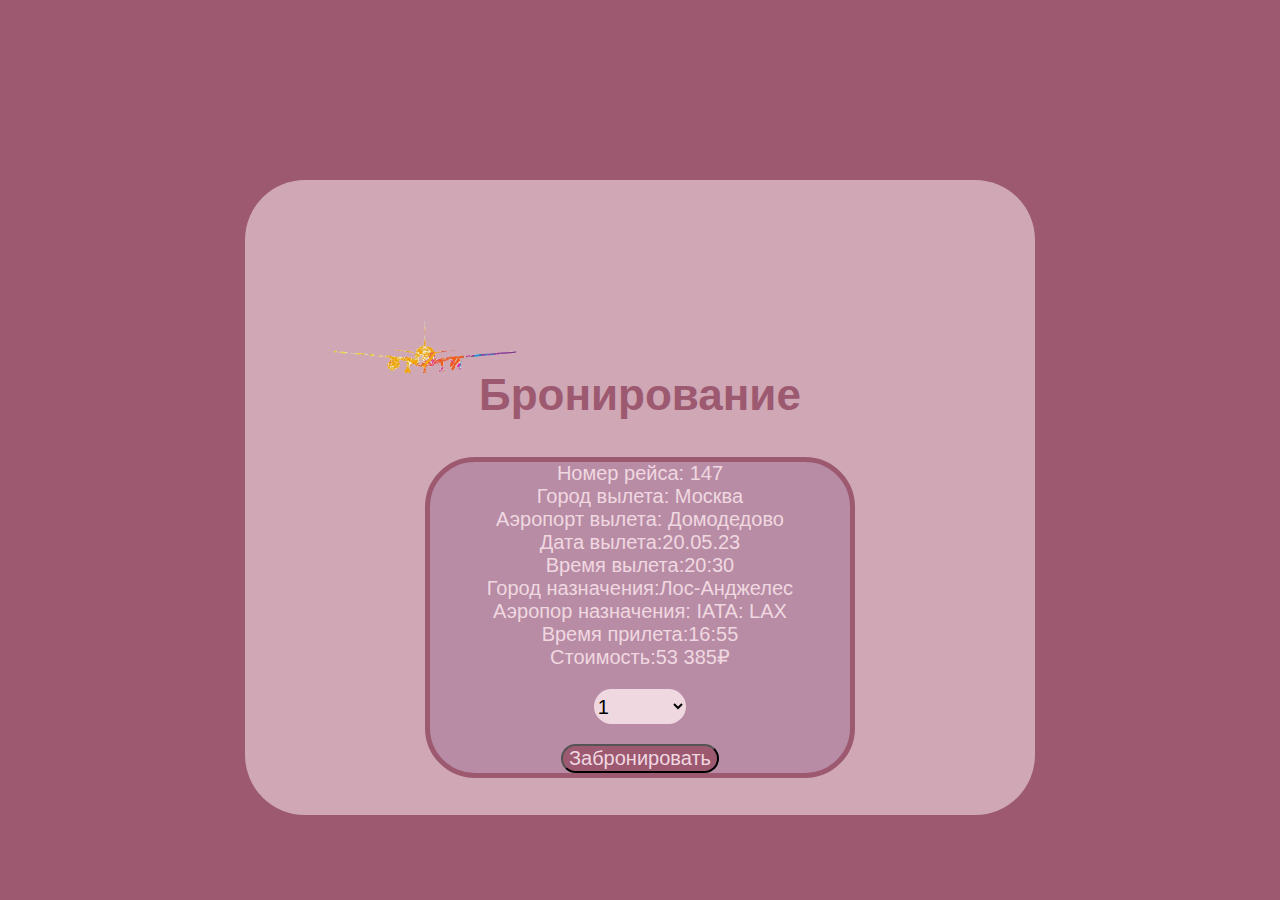
<file: booking.html>
<!DOCTYPE html>
<html lang="ru">
<head>
  <meta charset="UTF-8">
  <meta name="viewport" content="width=device-width, initial-scale=1">
  <title>booking</title>
  <link rel="stylesheet" href="css/animate.min.css">
  <link rel="stylesheet" href="css/normalize.css">
  <link rel="stylesheet" href="css/style.css">
  <link rel="stylesheet" href="css/booking.css">
</head>
<body>
  <div class="admin">
    <div class="admin-main">
      <div class="log-header">
      </div>
      <div class="log-body">
       <a href="index.html" class="logo-link "><img src="img/logo.png" class="logo-reg wow animate__animated animate__fadeIn"></a>
       <h2 class="log-title wow animate__animated animate__fadeIn">Бронирование</h2>
       <div align="center">
        <div class="booking">
          <div class="inbooking">
            <div class="test-5-fc ">
              Номер рейса: 147
            </div>
            <div class="test-5-fcity ">
              Город вылета: Москва
            </div>
            <div class="test-5-from ">
              Аэропорт вылета: Домодедово
            </div>
            <div class="test-5-dd">
              Дата вылета:20.05.23
            </div>
            <div class="test-5-dt ">
              Время вылета:20:30
            </div>
            <div class="test-5-tcity">
              Город назначения:Лос-Анджелес
            </div>
            <div class="test-5-to">
              Аэропор назначения: IATA: LAX
            </div>
            <div class="test-5-at ">
              Время прилета:16:55
            </div>
            <div Class="test-5-fp" >
              Стоимость:53 385₽
            </div>
          </div>
          <p><select name="select-pass" id="select" required="required">
            <option selected value="s1">1</option>
            <option value="s2">2</option>
            <option value="s3">3</option>
            <option value="s4">4</option>
            <option value="s5">5</option>
            <option value="s6">6</option>
            <option value="s7">7</option>
            <option value="s8">8</option>
          </select></p>
          <a href="login.html">
            <button class="test-5-book" onclick="bookReservation()">Забронировать</button>
          </div>
        </div>
      </div>
    </body>
    </html>
</file>
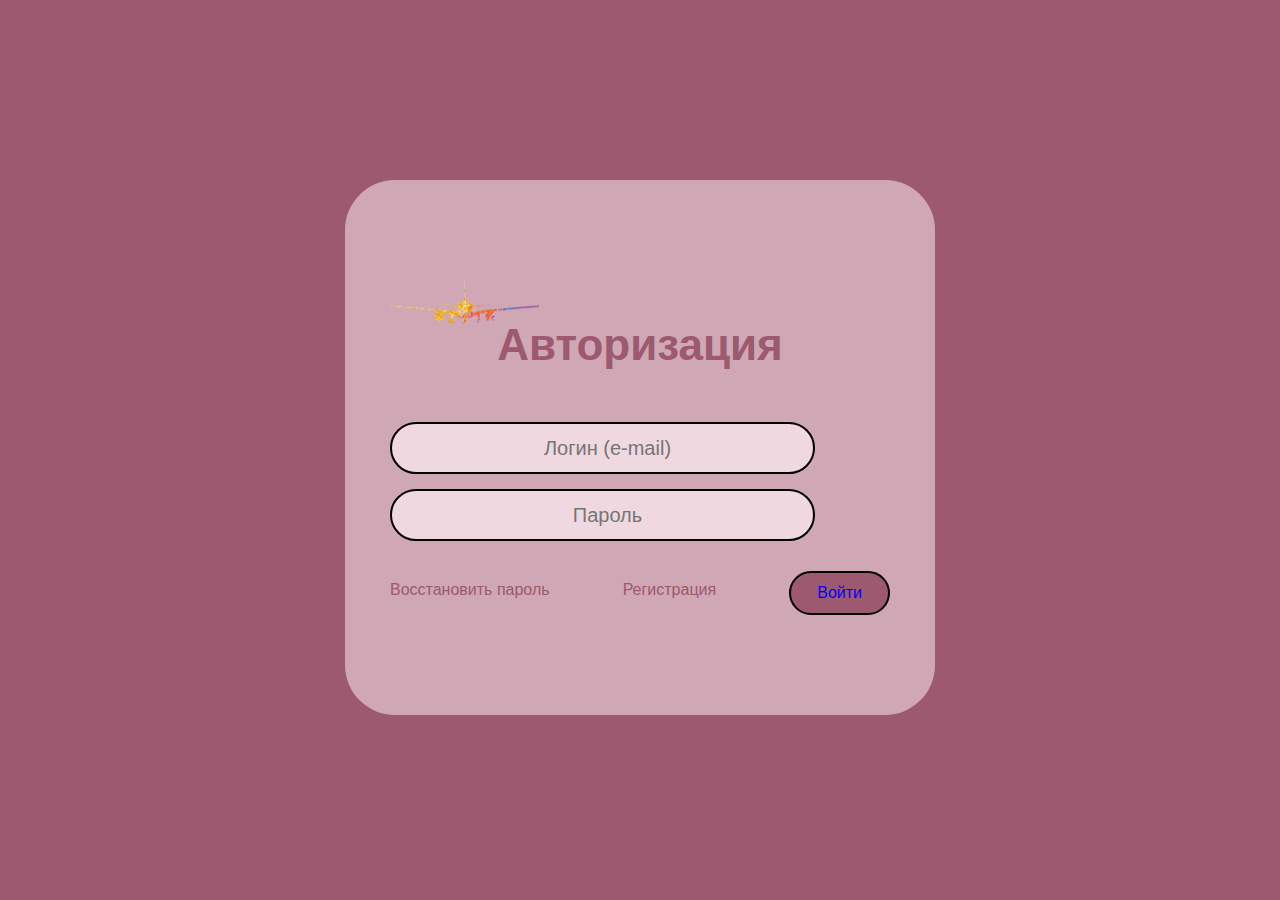
<file: login.html>
<!DOCTYPE html>
    <html lang="ru">
    <head>
        <meta charset="UTF-8">
        <meta name="viewport" content="width=device-width, initial-scale=1">
        <title>login</title>
        <link rel="stylesheet" href="css/animate.min.css">
        <link rel="stylesheet" href="css/normalize.css">
        <link rel="stylesheet" href="css/style.css">
    </head>
    <body>
        <div class="log">
          <div class="log-main">
            <div class="log-header">
            </div>
            <div class="log-body">
             <a href="index.html" class="logo-link"><img src="img/logo.png" class="logo-reg wow animate__animated animate__fadeIn"></a>
             <h2 class="log-title wow animate__animated animate__fadeIn">Авторизация</h2>
             <div class="log-list">
               <input type="email" class="input log-input wow animate__animated animate__fadeIn" placeholder="Логин (e-mail)">
               <input type="password" class="input log-input wow animate__animated animate__fadeIn" placeholder="Пароль">
           </div>
           <div class="footer-log">
               <a href="" class="link-password wow animate__animated animate__fadeIn">Восстановить пароль</a>
               <a href="register.html" class="link-reg wow animate__animated animate__fadeIn">Регистрация</a>
               <button class="come wow animate__animated animate__fadeIn"><a href="profile.html" class="login-link wow animate__animated animate__fadeIn">Войти</a></button>
           </div>
       </div>
   </div>
</div>
</body>
</html>
</file>
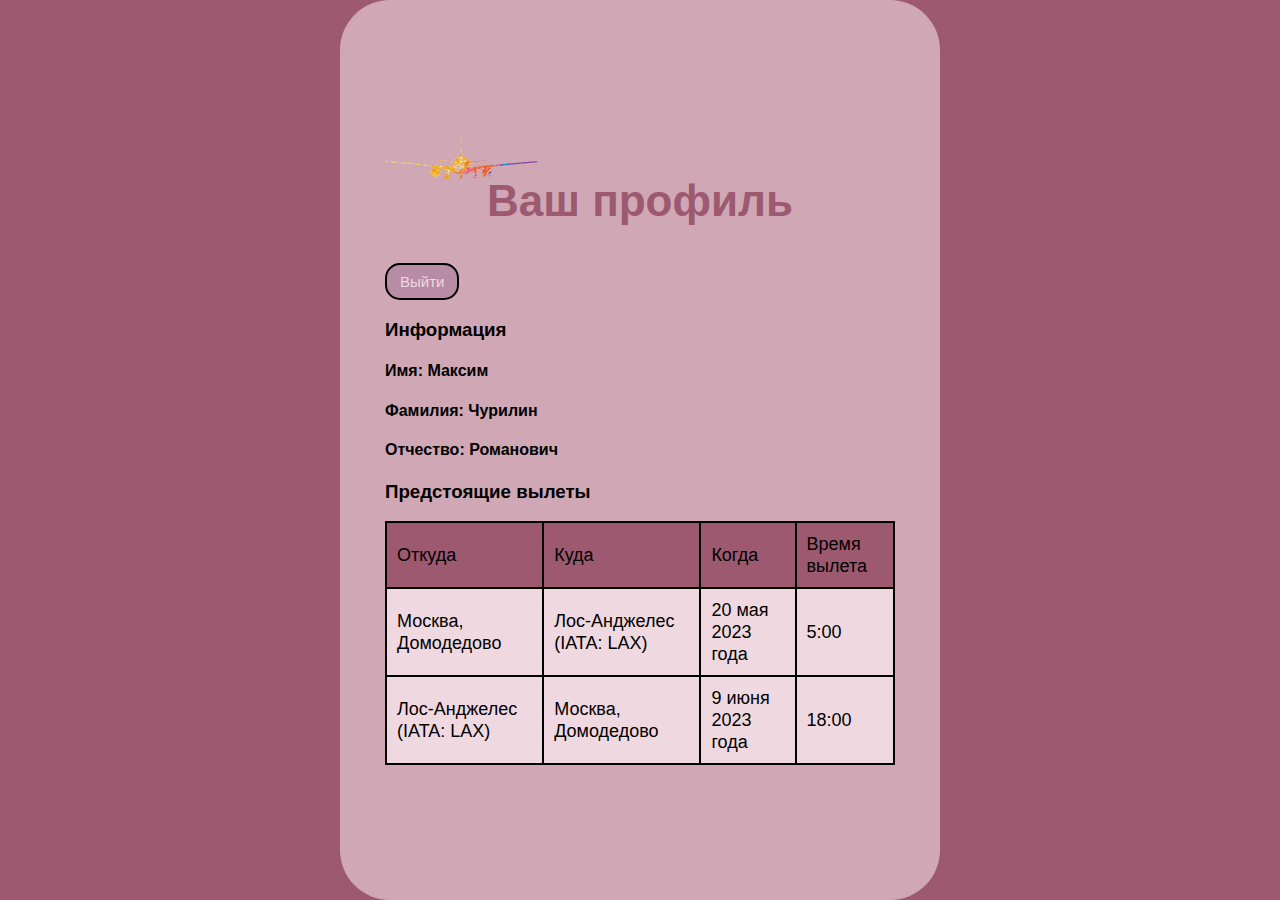
<file: profile.html>
<!DOCTYPE html>
<html lang="ru">
<head>
    <meta charset="UTF-8">
    <meta name="viewport" content="width=device-width, initial-scale=1">
    <title>profile</title>
    <link rel="stylesheet" href="css/animate.min.css">
    <link rel="stylesheet" href="css/normalize.css">
    <link rel="stylesheet" href="css/style.css">
</head>
<body>
    <div class="profile">
      <div class="profile-main">
        <div class="log-header">
        </div>
        <div class="profile-body">
         <a href="index.html" class="logo-link"><img src="img/logo.png" class="logo-reg wow animate__animated animate__fadeIn"></a>
         <h2 class="log-title wow animate__animated animate__fadeIn" >Ваш профиль</h2>
         <a href="index.html" class="logo-link"><button class="menu-button wow animate__animated animate__fadeIn">Выйти</button></a>
         <div class="profile-info">
             <h3 class="info-title wow animate__animated animate__fadeIn" >Информация</h3>
             <h4 class="info-title wow animate__animated animate__fadeIn" >Имя: Максим</h4>
             <h4 class="info-title wow animate__animated animate__fadeIn" >Фамилия: Чурилин</h4>
             <h4 class="info-title wow animate__animated animate__fadeIn" >Отчество: Романович</h4>
         </div>
         <div class="profile-book">
           <h3 class="book-title wow animate__animated animate__fadeIn">Предстоящие вылеты</h3>
           <table align="center" cellspacing="10" cellpadding="10" class="wow animate__animated animate__fadeIn" >
            <tr>
                <td class="profile-td wow animate__animated animate__fadeIn" >Откуда</td>
                <td class="profile-td wow animate__animated animate__fadeIn" >Куда</td>
                <td class="profile-td wow animate__animated animate__fadeIn" >Когда</td>
                <td class="profile-td wow animate__animated animate__fadeIn" >Время вылета</td>
            </tr>
            <tr>
                <td class="wow animate__animated animate__fadeIn" >Москва, Домодедово</td>
                <td class="wow animate__animated animate__fadeIn" >Лос-Анджелес (IATA: LAX)</td>
                <td class="wow animate__animated animate__fadeIn" >20 мая 2023 года</td>
                <td class="wow animate__animated animate__fadeIn" >5:00</td>
            </tr>
            <tr>
                <td class="wow animate__animated animate__fadeIn" >Лос-Анджелес (IATA: LAX)</td>
                <td class="wow animate__animated animate__fadeIn" >Москва, Домодедово</td>
                <td class="wow animate__animated animate__fadeIn" >9 июня 2023 года</td>
                <td class="wow animate__animated animate__fadeIn" >18:00</td>
            </tr>
        </table>
    </div>
</div>
</div>
</div>
</body>
</html>
</file>
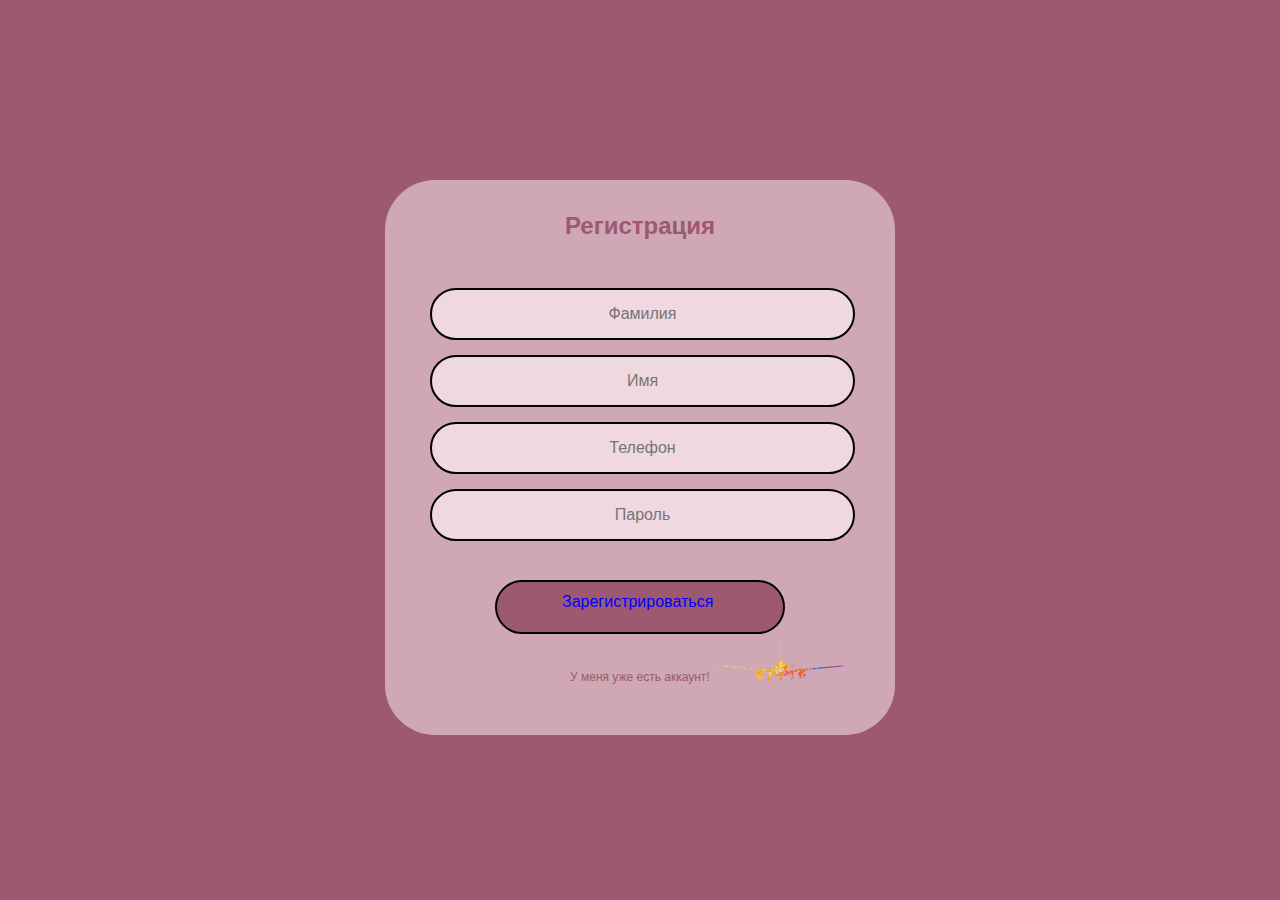
<file: register.html>
<!DOCTYPE html>
<html lang="ru">
<head>
    <meta charset="UTF-8">
    <meta name="viewport" content="width=device-width, initial-scale=1">
    <title>reg</title>
    <link rel="stylesheet" href="css/animate.min.css">
    <link rel="stylesheet" href="css/normalize.css">
    <link rel="stylesheet" href="css/style.css">
</head>
<body>
    <div class="reg-body">
     <div class="reg">
       <div class="reg-main">
           <h3 class="reg-title wow animate__animated animate__fadeIn">Регистрация</h3>
           <div class="reg-list">
               <input type="text" class="input reg-input wow animate__animated animate__fadeIn" placeholder="Фамилия">
               <input type="text" class="input reg-input wow animate__animated animate__fadeIn" placeholder="Имя">
               <input type="tel" class="input reg-input wow animate__animated animate__fadeIn" placeholder="Телефон">
               <input type="password" class="input reg-input wow animate__animated animate__fadeIn" placeholder="Пароль">
           </div>
           <div class="footer-reg">
               <button class="reg-button wow animate__animated animate__fadeIn"><a href="profile.html" class="reg-link wow animate__animated animate__fadeIn">Зарегистрироваться</a></button>
           </div>
           <div class="footer-acc">
               <a href="login.html" class="acc-link wow animate__animated animate__fadeIn">У меня уже есть аккаунт! </a>
               <a href="index.html" class="logo-link wow animate__animated animate__fadeIn"><img src="img/logo.png" class="logo-reg wow animate__animated animate__fadeIn"></a>
           </div>
       </div>
   </div>
</div>
</body>
</html>
</file>
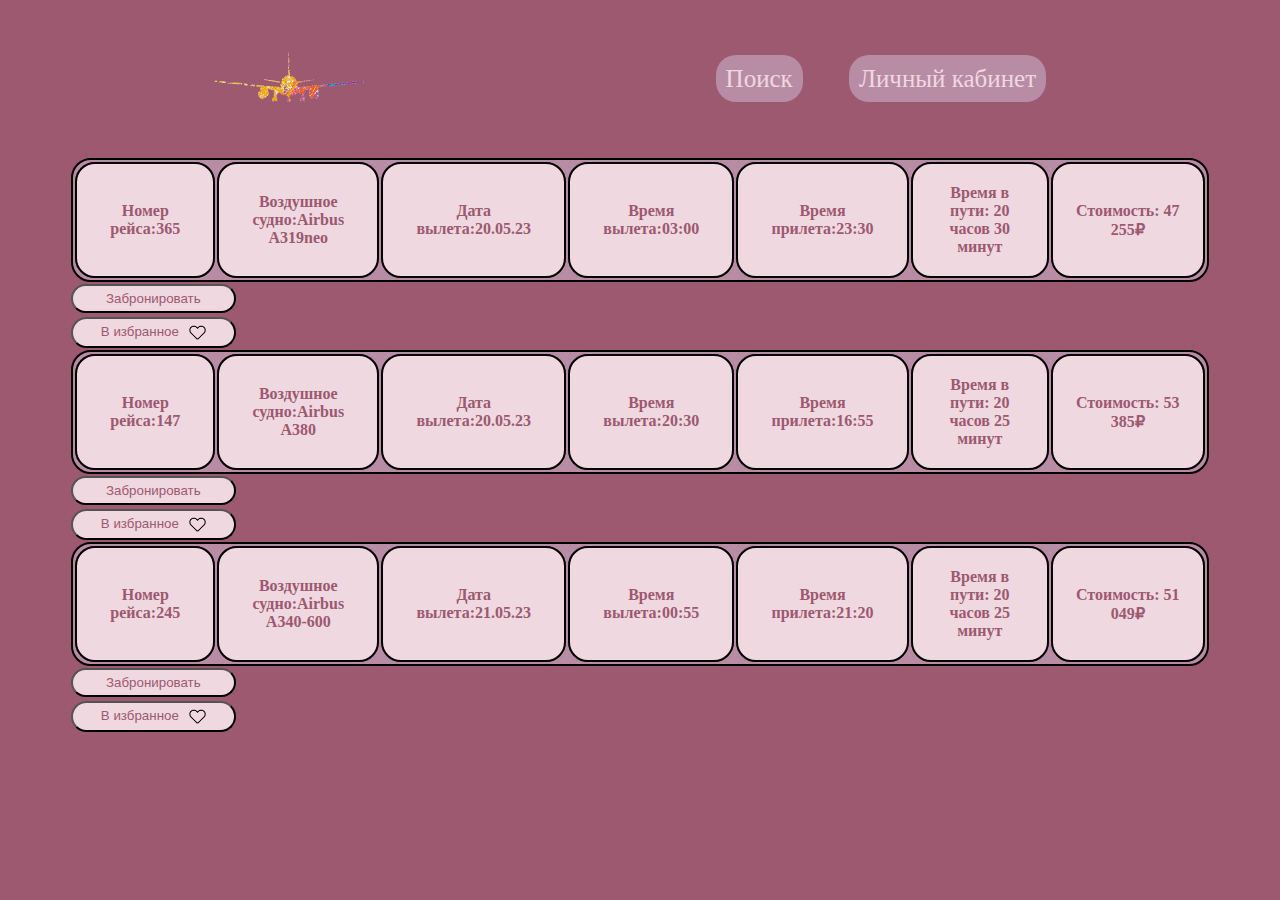
<file: search.html>
<!DOCTYPE html>
<html>
<head>
	<meta charset="utf-8">
	<meta name="viewport" content="width=device-width, initial-scale=1">
	<link rel="stylesheet" type="text/css" href="css/search.css">
	<title>Serch</title>
</head>
<body>
	<header>
		<a href="index.html"><img src="img/logo.png" class="test-0-logo" ></a>
		<ul class="test-0-nav">
			<li><a href="index.html" class="test-0-nav-2 ">Поиск</a></li>
			<li><a href="login.html" class="test-0-nav-4 ">Личный кабинет</a></li>
		</ul>
	</header>
	<table align="center">
		<tr class="flight">
			<th calss="test-4-fn tr1">
				Номер рейса:365
			</th>
			<th class="test-4-at ">
				Воздушное судно:Airbus A319neo
			</th>
			<th class="test-4-dd ">
				Дата вылета:20.05.23
			</th>
			<th class="test-4-dt">
				Время вылета:03:00
			</th>
			<th class="test-4-at ">
				Время прилета:23:30
			</th>
			<th class="test-4-ft ">
				Время в пути: 20 часов 30 минут
			</th>
			<th class="test-4-fp ">
				Стоимость: 47 255₽
			</th>
		</tr>
	</table>
	<form action="booking.html">
		<button class="test-4-bsb">Забронировать</button>
	</form>
	<button class="test-4-bsb" onClick="imgsrc();">В избранное<img id="image" src="img/heart.png" class="favourites" align="center" ></button>
	<table align="center">
		<tr class="flight" >
			<th calss="test-4-fn">
				Номер рейса:147
			</th>
			<th class="test-4-at ">
				Воздушное судно:Airbus A380
			</th>
			<th class="test-4-dd ">
				Дата вылета:20.05.23
			</th>
			<th class="test-4-dt">
				Время вылета:20:30
			</th>
			<th class="test-4-at ">
				Время прилета:16:55
			</th>
			<th class="test-4-ft ">
				Время в пути: 20 часов 25 минут
			</th>
			<th class="test-4-fp ">
				Стоимость: 53 385₽
			</th>
		</tr>
	</table>
	<form action="booking.html">
		<button class="test-4-bsb">Забронировать</button>
	</form>
	<button class="test-4-bsb" onClick="imgsrc1();">В избранное<img id="image1" src="img/heart.png" class="favourites" align="center" ></button>
	<table align="center">
		<tr class="flight">
			<th calss="test-4-fn">
				Номер рейса:245
			</th>
			<th class="test-4-at ">
				Воздушное судно:Airbus A340-600
			</th>
			<th class="test-4-dd ">
				Дата вылета:21.05.23
			</th>
			<th class="test-4-dt">
				Время вылета:00:55
			</th>
			<th class="test-4-at ">
				Время прилета:21:20
			</th>
			<th class="test-4-ft ">
				Время в пути: 20 часов 25 минут
			</th>
			<th class="test-4-fp ">
				Стоимость: 51 049₽
			</th>
		</tr>
	</table>
	<form action="booking.html">
		<button class="test-4-bsb">Забронировать</button>
	</form>
	<button class="test-4-bsb" onClick="imgsrc2();">В избранное<img id="image2" src="img/heart.png" class="favourites" align="center" ></button>
	<script src="..\js\js.js"></script>
</body>
</html>
</file>
<file: css/style.css>
*{
    box-sizing: border-box;
}
img{
    max-width: 100%;
}
body{
    font-family: 'Roboto', sans-serif;
    margin: 0;
}
main{
    background-color: #f0d8e0;
}
.container{
    max-width: 945px;
    margin: auto;
}
.logo{
    max-width: 25%;
}
.wrap{
    padding-top: 50px;
    padding-bottom: 50px;
    background-color: #9c5970;
    margin: 0;
}
.wrap-header{
    display: flex;
    justify-content: space-between;
    align-items: center;
    margin-bottom: 105px;
    margin-left: -100px;
    flex-wrap: wrap;
    align-items: flex-end;
}
.menu-link{
    margin-left: 40px;
    font-size: 20px;
    line-height: 28px;
    text-decoration: none;
    color: #f0d8e0;
}
.menu-link:hover{
    text-decoration: underline;
    color: #cfa7b5;
}
.menu-link:first-child{
    margin-left:  0;
}
.menu-button{
    padding: 8px 13px;
    background-color: #b88ca5;
    color: #f0d8e0;
    font-size: 15px;
    outline: none;
    cursor: pointer;
    border-radius: 15px;
    border: 2px solid black;
}
.menu-button:hover{
    background-color: #f0d8e0;
    color: #9c5970;
}
#select{
    height: 35px;
    border-radius: 50px;
    border: 0px solid black;
    background-color: #f0d8e0;
}
.button-book:hover{
    font-weight: bold;
    color: black;
    background-color: white;
    box-shadow: 0px 0px 2px rgba(0, 0, 0, 0.0015);
}
.book-main{
    border: 2px solid black;
    background: #cfa7b5;
    border-radius: 50px;
    padding: 16px;
    box-shadow: 0px 20px 64px -8px #f0d8e0;
    margin-left: -16px;
    margin-right: -16px;
    align-items: center;
    text-align: center;
    flex-basis: 100%;
    max-width: 110%;
}
.buy-title{
    color: #9c5970;
}
.input, .button-passenger{
    border: 2px solid #cfa7b5;
    margin-top: 15px;
    text-align: center;
    border-radius: 50px;
    background-color: #f0d8e0;
    color: #80A4C0;
    padding: 5px 0;
    font-size: 14px;
    line-height: 28px;
    margin-right: 14px;
}
.button-passenger{
    padding:6px 35px 5px 0px;
    cursor: pointer;
}
.button-text{
    margin-left: 30px;
}
.button-ticket{
    padding:15px 45px 15px 15px;
    cursor: pointer;
    margin-left: 15px;
    border-radius: 50px;
    color: #f0d8e0;
    background-color: #9c5970;
    border: none;
    margin-top: 15px;
    font-size: 20px;
    margin: auto;
}
.button-ticket:hover{
 background: #0092dd;
 color: white;
}
.modal {
  position: fixed;
  left: 0;
  top: 0;
  width: 100%;
  height: 100%;
  background: rgba(0, 0, 0, 0.4);
  display: none;
}
.is-open {
  display: flex;
}
.modal-dialog {
  max-width: 780px;
  width: 95%;
  background: #ffffff;
  border-radius: 5px;
  margin: auto;
  padding: 40px 45px;
}
.modal-header {
  display: flex;
  justify-content: space-between;
  align-items: center;
  margin-bottom: 45px;
}
.modal-title {
  margin: 0;
  font-weight: bold;
  font-size: 36px;
  line-height: 42px;
}
.close {
  font-size: 36px;
  border: none;
  background-color: transparent;
}
.food-row {
  display: flex;
  align-items: flex-start;
  justify-content: space-between;
  padding-bottom: 8px;
  border-bottom: 1px solid #d9d9d9;
  margin-bottom: 15px;
}
.food-name {
  font-size: 18px;
  line-height: 32px;
}
.food-price {
  margin-left: auto;
  margin-right: 47px;
  font-weight: bold;
  font-size: 20px;
  line-height: 32px;
}
.food-counter {
  display: flex;
  align-items: center;
}
.counter-button {
  display: flex;
  align-items: center;
  justify-content: center;
  width: 39px;
  height: 32px;
  background: #ffffff;
  border: 1px solid #40a9ff;
  box-sizing: border-box;
  border-radius: 20px;
  font-size: 16px;
  line-height: 24px;
  color: #40a9ff;
}
.counter {
  font-size: 16px;
  line-height: 24px;
  margin-left: 10px;
  margin-right: 10px;
}
.modal-footer {
  display: flex;
  align-items: center;
  justify-content: space-between;
}
.footer-buttons {
  display: flex;
  align-items: center;
}
.modal-pricetag {
  background: #262626;
  border-radius: 5px;
  font-size: 20px;
  line-height: 23px;
  color: #fafafa;
  padding: 15px 20px;
}
.section-title{
    color: #9c5970;
    font-size: 35px;
    background-color: #f0d8e0;
}
.projects{
    padding-top: 25px;
    background-color: #f0d8e0;
}
.project-title{
    font-size: 40px;
    font-weight: 600;
    line-height: 48px;
    text-align: center;
    color: #9c5970;
}
.projects-slide{
    display: flex;
    align-items: cente;
    justify-content: space-between;
    background-color: #f0d8e0;
}
.project-image{
    max-width: 55%;
    margin-right: 20px;
    padding-left: 1px;
}
.project-text{
    flex-basis: 60%;
    display: flex;
    flex-wrap: wrap;
    color: #9c5970;
}
.project-title{
    flex-basis: 100%;
    font-weight: bold;
    font-size: 24px;
    line-height: 28px;
    margin: 0;
    margin-bottom: 41px;
}
.project-time,.project-cost{
    flex-basis: 50%;
    margin-bottom: 44px;
}
.project-time,.project-cost,.project-feetback{
    display: flex;
    align-items: flex-start;
}
.project-subtitle{
    margin: 0;
    font-size: 18px;
    line-height: 21px;
    margin-bottom: 7px;
}
.project-paragraph{
    margin: 0;
    font-weight: normal;
    font-size: 16px;
    line-height: 150%;
}
.projects-pagination{
    display: flex;
    align-items: center;
    justify-content: center;
    margin-top: 44px;
}
.project-icon{
    margin-right: 16px;
}
.projects-bullet{
    width: 10px;
    height: 10px;
    border:2px solid #b88ca5;
    border-radius: 50%;
    margin-left: 5px;
    margin-right: 5px;
}
.projects-bullet-active{
    background-color: #cfa7b5;
}
.features{
    margin-top: 100px;
    background-color: #f0d8e0;
}
.features-block{
    display: flex;
    flex-wrap: wrap;
    justify-content: space-between;
}
.features-item{
    flex-basis: 46%;
    margin-bottom: 63px;
    padding-right: 14px;
}
.features-image{
    display: block;
    max-width: 10%;
    margin-bottom: 22px;
    max-width: 100%;
    border-radius: 12px;
}
.features-title{
    font-weight: bold;
    font-size: 24px;
    line-height: 28px;
    margin: 0;
    margin-bottom: 16px;
    color: #9c5970;
}
.features-text{
    font-weight: normal;
    font-size: 15px;
    line-height: 28px;
    margin: 0;
    color: #9c5970;
}
.footer{
    margin-top: 0;
    margin-bottom: 100px;
    margin-bottom: 5px;
    background-color: #9c5970;
}
.footer-logo{
    margin: auto;
    max-width: 30%;
    margin-left: -70px;
}
.footer-block{
    display: flex;
    justify-content: space-between;
    align-items: flex-start;
    flex-wrap: wrap;
    max-width: 100%;
}
.footer-links{
    display: flex;
    padding-top: 5px;
    margin-bottom: 20px;
    margin-right: 100px;
}
.contacts-title,.contacts-link{
    margin-bottom: 10px;
}
.social-link{
    margin-right: 25px;
}
.icons-title{
    margin-bottom: 10px;
}
.privacy-title,.contacts-title,.icons-title{
    color: #f0d8e0;
}
.contacts-link,.footer-links{
    text-decoration: none;
    color: #f0d8e0;
}
.contacts-link:hover{
    color:#28A8E7;
}
.footer-links:hover{
    color:#28A8E7;
}
.mailing-image{
    max-width: 40%;
    position: relative;
    bottom: 210px;
    margin-left: 600px;
    margin-bottom: -198px;
}
.mailing-block{
    display: flex;
    justify-content: space-between;
    flex-wrap: wrap;
}
.mailing-list{
    background-color: #f0d8e0;
}
.mailing-title{
    font-size: 24px;
    color: #9c5970;
}
.mailing-text,.text-policy{
    color: #9c5970;
    font-size: 17px;
    line-height: 20px;
}
.input-mailing{
    padding: 10px 20px 10px 20px;
    border: 2px solid black;
    border-radius: 50px;
    background-color: #9c5970;
    width: 425px;
    background: #cfa7b5;
    font-size: 16px;
}
.subcribe{
    background-color: #f0d8e0;
    max-width: 930px;
}
.mailing-button{
    border: 2px solid #f0d8e0;
    border-radius: 20px;
    background-color: #9c5970;
    color: #f0d8e0;
    padding: 15px 10px 15px 10px;
    position: relative;
    right: 70px;
    font-size: 16px;
    font-weight: 700;
}
.mailing-button:hover{
 background-color: #b88ca5;
 cursor: pointer;
}
.text-policy{
    margin-top: 45px;
    font-size: 12px;
    font-weight: 300;
}
.policy-link{
    color: #b88ca5;
}
.principe{
  position: fixed;
  left: 0;
  top: 0;
  width: 100%;
  height: 100%;
  background: rgba(0, 0, 0, 0.4);
  order: 1;
  display: none;
}

.principe-main {
    max-width: 495px;
    max-height: 290px;
    width: 95%;
    height: 90%;
    background: #ffffff;
    border-radius: 5px;
    margin: auto;
    padding: 40px 45px;
    margin-right: auto;
    margin-left: auto;
    margin-bottom: 161px;
    margin-top: 180px;
    display: flex;
    justify-content: space-around;
    flex-wrap: wrap;
}
.call-title,.call-text{
    margin-left: 25px;
    display: flex;
    flex-wrap: wrap;
}
.close {
  font-size: 36px;
  border: none;
  background-color: transparent;
}
.modal-text{
    font-size: 20px;
    line-height: 22px;
}
.log{
  position: fixed;
  left: 0;
  top: 0;
  width: 100%;
  height: 100%;
  background: #9c5970;
}
.log-main {
  max-width: 590px;
  max-height: 535px;
  width: 95%;
  height: 90%;
  background: #ffffff;
  border-radius: 50px;
  margin: auto;
  padding: 40px 45px;
  margin-right: auto;
  margin-left: auto;
  margin-bottom: 161px;
  margin-top: 180px;
  display: flex;
  justify-content: space-around;
  flex-wrap: wrap;
  background-color: #cfa7b5;
}
.modal-header {
  display: flex;
  justify-content: space-between;
  align-items: center;
  margin-bottom: 45px;
}
.log-title{
    color:#9c5970;
    font-size: 44px;
    margin-top: -8px;
    text-align: center;
}
.log-input{
    padding: 10px 10px 10px 20px;
    border: 2px solid black;
    border-radius: 50px;
    background-color: #F4F6F9;
    width: 425px;
    background: #f0d8e0;
    font-size: 20px;
}
.link-password,.link-reg{
    text-decoration: none;
    color:#9c5970;
    margin-right: 20px;
    margin-top: 25px;
}
.come{
    border: 2px solid black;
    background-color: #9c5970;
    color: #fff;
    padding: 11px 26px;
    border-radius: 50px;
    font-size: 16px;
}
.footer-log,.come{
    display: flex;
    justify-content: space-between;
    flex-wrap: wrap;
    margin-top: 15px;
}
.link-password:hover,.link-reg:hover{
    text-decoration: underline;
}
.come:hover{
    cursor:pointer;
    background-color: #f0d8e0;
    color:#0092dd;
}
.reg{
  position: fixed;
  left: 0;
  top: 0;
  width: 100%;
  height: 100%;
  background: #9c5970;
}
.reg-main {
    max-width: 510px;
    max-height: 555px;
    width: 95%;
    height: 90%;
    background: #ffffff;
    border-radius: 50px;
    margin: auto;
    padding: 40px 45px;
    margin-right: auto;
    margin-left: auto;
    margin-bottom: 161px;
    margin-top: 180px;
    display: flex;
    justify-content: space-around;
    flex-wrap: wrap;
    background-color: #cfa7b5;
}
.reg-title{
    color:#9c5970;
    font-size: 24px;
    margin-top: -8px;
}
.reg-input{
    padding: 10px 20px 10px 20px;
    border: 2px solid black;
    border-radius: 50px;
    background-color: #F4F6F9;
    width: 425px;
    background: #f0d8e0;
    font-size: 16px;
}
.reg-button{
    border: 2px solid black;
    background-color: #9c5970;
    color: #fff;
    padding: 11px 26px;
    border-radius: 50px;
    font-size: 16px;
}
.footer-reg,.reg-button{
    display: flex;
    justify-content: space-between;
    flex-wrap: wrap;
    margin-top: 15px;
    flex-basis: 100%;
    text-align: center;
    padding-left: 65px;
    padding-right: 65px;
}
.reg-button:hover{
    cursor:pointer;
    background-color: white;
    color:#f0d8e0;
}
.acc-link {
    text-decoration: none;
    font-size: 12px;
    color: #9c5970;
    margin-right: 5px;
    margin-left: 140px;
}
.footer-acc{
    margin-top: 10px;
}
.acc-link:hover{
    text-decoration: underline;
    color: #f0d8e0;
}
.logo-reg{
    max-width: 30%;
}
.logo-log {
    max-width: 20%;
    position: relative;
    top: 17px;
    left: 25px;
}
.profile-main{
    max-width: 600px;
    height: 100%;
    background: #ffffff;
    border-radius: 50px;
    margin: auto;
    padding: 40px 45px;
    margin-right: auto;
    margin-left: auto;
    margin-bottom: 161px;
    display: flex;
    justify-content: space-around;
    flex-wrap: wrap;
    background-color: #cfa7b5;
}
.profile{
  position: fixed;
  left: 0;
  top: 0;
  width: 100%;
  height: 100%;
  background: #9c5970;
}
table{
    border: 2px solid black;
    border-collapse: collapse;
    align-items: center;
    justify-content: center;
    background-color: #f0d8e0;
}
td{
    font-size: 18px;
    line-height: 22px;
    border: 2px solid black;
}
tr{
    border: 2px solid black;
}
.profile-td{
    background-color:#9c5970;
}
.admin-button {
    border: 2px solid black;
    background-color: #9c5970;
    color: #0092dd;
    padding: 8px 12px;
    border-radius: 50px;
    font-size: 20px;
}
.admin-button:hover{
    cursor:pointer;
    background-color: #f0d8e0;
    color:#fff;
}
.admin-link{
    text-decoration: none;
}
.admin-link:hover{
    color:#0092dd;
}
.login-link{
    text-decoration: none;
    color: blue;
}
.reg-link{
 text-decoration: none;
 color: blue;
}
.reg-button:hover{
    background-color: white;
}
.admin{
  position: fixed;
  left: 0;
  top: 0;
  width: 100%;
  height: 100%;
  background: #9c5970;
}
.admin-main {
  max-width: 790px;
  max-height: 635px;
  width: 95%;
  height: 90%;
  background: #ffffff;
  border-radius: 60px;
  margin: auto;
  padding: 140px 45px;
  margin-right: auto;
  margin-left: auto;
  margin-bottom: 161px;
  margin-top: 180px;
  display: flex;
  justify-content: space-around;
  flex-wrap: wrap;
  background-color: #cfa7b5;
}
.admins-button{
    display: flex;
    margin: auto;
    margin-top: 20px;
    background-color: #9c5970;
    color: #f0d8e0;
    width: 140px;
    border-radius: 50px;
    cursor: pointer;
}
.admins-button:hover{
    color: #9c5970;
    background-color: #f0d8e0;
}
@media (max-width:1033px){
    .features-text{
        font-size: 15px;
    }
    .logo{
        max-width: 20%;
        margin-left: auto;
        margin-right: 25px;
    }
    .footer-logo{
        margin: auto;
        max-width: 30%;
    }
    .contacts-social{
        margin-right: auto;
    }
    .features-title{
        font-size: 20px;
    }
    .project-title{
        font-size: 20px;
    }
    .button-ticket{
        font-size: 15px;
    }
}
@media (max-width:960px){
    .features-text{
        font-size: 16px;
    }
    .section-title {
        font-size: 26px;
    }
    .features-image {
        max-width: 70%;
    }
    .footer-links{
        font-size: 50px;
    }
    .features-block{
        margin: auto;
        max-width: 100%;
    }
    .book-main {
        margin-left: 30px;
        margin-right: 30px;
    }
    .wrap-header{
        margin-left: 30px;
    }
    .mailing-image{
        margin-left: 20px;
    }
    .footer-links{
        font-size: 16px;
    }
}
@media (max-width:933px){
    .logo{
        max-width: 16%;
        margin-right: 44px;
    }
    .wrap{
        font-size: 14px;
    }
    .input, .button-passenger{
        font-size: 10px;
        flex-basis: 20%;
    }
    .menu-link{
        font-size: 15px;
    }
    .menu-button{
        padding: 7px 5px;
        margin-right: 16px;
    }
    .project-image{
        margin-left: 10px;
    }
    .features-item{
        margin-left: 10px;
    }
    .section-title{
        margin-left: 10px;
    }
    .mailing-block{
        margin-left: 10px;
    }
    .mailing-image{
        margin-left: 520px;
        max-width: 35%;
        margin-bottom: -149px;
    }
}
@media (max-width:800px){
    .menu-button{
        font-size: 10px;
    }
    .menu-link{
        font-size: 12px;
    }
    .input, .button-passenger{
        line-height: 12px;
    }
    .button-passenger {
        padding: 6px 20px 5px 0px;
        line-height: 12px;
    }
    .button-text {
        margin-left: 19px;
    }
    .button-ticket{
        font-size: 12px;
        padding: 5px 13px 9px 5px;
    }
    .button-text {
        margin-left: 10px;
        margin-top: 1px;
        text-align: center;
    }
}
@media (max-width:675px){
    .mailing-image{
        display: none;
    }
    .footer-privacy{
        font-size: 10px;
    }
    .footer-links {
        font-size: 12px;
    }
    .contacts-social {
        font-size: 12px;
    }
    .mailing-block{
        font-size: 10px;
    }
    .mailing-title {
        font-size: 16px;
        color: #002D73;
    }
    .mailing-text{
        font-size: 12px;
    }
    .mailing-button {
        border: 2px solid #1185C0;
        border-radius: 20px;
        background-color: #1185C0;
        color: #fff;
        width: 130px;
        padding: 10px 10px 11px 10px;
        position: relative;
        right: 135px;
        font-size: 12px;
        margin-left: 280px;
        font-weight: 300;
        margin-top: 25px;
    }
    .input, .button-passenger {
        max-width: 100%;
        flex-basis: 100%;
    }
    .project-subtitle {
        margin: 0;
        font-size: 12px;
        line-height: 15px;
        margin-bottom: 7px;
    }
    .project-icon {
        font-size: 25px;
        max-width: 15%;
    }
    .project-paragraph {
        margin: 0;
        font-weight: normal;
        font-size: 12px;
        line-height: 130%;
    }
    .section-title {
        font-size: 25px;
    }
    .project-image {
        max-width: 45%;
        margin-right: 20px;
        padding-left: 1px;
        max-height: 42%;
    }
    .project-subtitle{
        margin-top: -12px;
    }
    .features-text {
        font-size: 15px;
    }
    .logo {
        max-width: 25%;
        margin: auto;
        position: relative;
        top: 95px;
        left: -20px;
    }
}
.menu-link:first-child {
    margin-left: 35px;
}
.footer-logo {
    font-size: 10px;
    margin-bottom: 165px;
}
#select{
    width: 22%;
}
@media(max-width:600px){
    .footer-logo {
        max-width: 20%;
        margin-bottom: 165px;
    }
    .footer-privacy {
        font-size: 10px;
        margin-right: -75px;
    }
    .menu-link {
        margin-left: 15px;
    }
    .mailing-button{
        right: 105px;
        font-size: 11px;
    }
    .input-mailing{
        width: 350px;
    }
    .features-text{
        font-size: 12px;
        line-height: 20px;
    }
    .features-title{
        font-size: 12px;
        line-height: 16px;
    }
    .input-mailing {
        width: 335px;
    }
    .mailing-button{
        width: 105px;
        padding: 9px 7px 10px 5px;
    }
    .menu-link {
        font-size: 12px;
        margin-left: 8px;
    }
    .mailing-wrap{
        display: flex;
    }
    .footer-logo {
        max-width: 45%;
        margin-bottom: 165px;
        margin-left: 140px;
    }
    .footer-privacy {
        font-size: 10px;
        margin: 0;
        margin-left: auto;
        margin-right: auto;
        text-align: center;
    }
    .footer-links {
        text-align: center;
        display: flex;
        justify-content: center;
        align-items: center;
        margin-left: 105px;
    }
    .contacts-title {
        margin-left: 60px;
    }
    .contacts-link {
        margin-left: 60px;
    }
    .social-link{
        margin-left: 20px;
    }
    .contacts-social{
        margin-left: 100px;
    }
    .footer-log, .come {
        display: flex;
        justify-content: space-between;
        flex-wrap: wrap;
        margin: auto;
        margin-top: 15px;
    }
    #select {
        width: 30%;
    }
}
@media (max-width:480px){
   .footer-logo {
    max-width: 45%;
    margin-bottom: 165px;
    margin-left: 140px;
}
.menu-button {
    font-size: 10px;
    display: flex;
    justify-content: center;
    margin-right: auto;
    margin-left: auto;
}
.menu-link {
    font-size: 12px;
    margin-right: auto;
    display: inline-flex;
    margin-left: auto;
    margin-right: 18px;
}
.text-policy {
    margin-top: 15px;
    font-size: 8px;
    font-weight: 300;
}
.input-mailing {
    width: 270px;
    text-align: inherit;
}
.mailing-button {
    width: 100px;
    padding: 9px 7px 10px 5px;
}
.features-item {
    flex-basis: 100%;
    margin-bottom: 63px;
    padding-right: 14px;
}
.features-image {
    max-width: 100%;
}
.features-text {
    font-size: 16px;
    line-height: 20px;
}
.features-title {
    font-size: 20px;
    line-height: 16px;
}
.project-image {
    max-width: 50%;
    margin-right: 20px;
    padding-left: 1px;
    margin: auto;
}
.modal-dialog{
    margin-bottom: 130px;
}
.menu-link:first-child {
    margin-left: -20px;
}
.privacy-title, .contacts-title, .icons-title {
    color: #002D73;
    font-size: 20px;
}
.footer-privacy {
    font-size: 10px;
    margin: 0;
    margin-left: auto;
    margin-right: auto;
    text-align: center;
}
.footer-links {
    text-align: center;
    display: flex;
    justify-content: center;
    align-items: center;
    margin-left: 105px;
}
.contacts-title {
    margin-left: 60px;
}
.contacts-link {
    margin-left: 60px;
}
.social-link{
    margin-left: 20px;
}
.contacts-social{
    margin-left: 100px;
}
.footer-log, .come {
    display: flex;
    justify-content: space-between;
    flex-wrap: wrap;
    margin: auto;
    margin-top: 15px;
}
.log-list {
    display: flex;
    justify-content: center;
    align-items: center;
}
.reg-main{
    width: 100%;
}
.footer-reg, .reg-button {
    display: flex;
    justify-content: space-between;
    flex-wrap: wrap;
    margin-top: 15px;
    margin: auto;
}
.input, .button-passenger {
    line-height: 12px;
    max-width: 80%;
    display: flex;
    margin-left: auto;
    margin-right: auto;
    margin-top: 21px;
    align-items: center;
    justify-content: center;
    text-align: center;
}
#select{
    width: 35%;
    margin-right: auto;
}
.manu{
    direction:
}
}
@media(max-width:400px){
    .menu-button {
        margin-left: 30px;
        margin-top: 10px;
    }
    .menu-link {
        margin-left: 60px;
    }
    .input-mailing {
        width: 255px;
        text-align: inherit;
        margin-left: -7px;
    }
    .mailing-button {
        width: 90px;
    }
    .footer-privacy {
        font-size: 10px;
        margin: 0;
        margin-left: auto;
    }
    .contacts-social {
        font-size: 12px;
        margin-left: auto;

    }
    .footer-links {
        font-size: 15px;
    }
    .privacy-title, .contacts-title, .icons-title {
        color: #002D73;
        font-size: 20px;
    }
    .footer-privacy {
        font-size: 10px;
        margin: 0;
        margin-left: auto;
        margin-right: auto;
        text-align: center;
    }
    .footer-links {
        text-align: center;
        display: flex;
        justify-content: center;
        align-items: center;
        margin-left: 105px;
    }
    .contacts-title {
        margin-left: 60px;
    }
    .contacts-link {
        margin-left: 60px;
    }
    .social-link{
        margin-left: 20px;
    }
    .log-list {
        display: flex;
        justify-content: center;
        align-items: center;
        max-width: 82%;
        padding-left: 13px;
    }
    .link-password, .link-reg {
        text-decoration: none;
        color: #0092dd;
        margin-right: 85px;
        margin-top: 25px;
    }
    .input, .button-passenger {
        line-height: 12px;
        display: flex;
        margin-left: auto;
    }
    .logo {
        max-width: 25%;
        margin: auto;
        position: relative;
        top: 166px;
        left: -72px;
    }
}
@media (max-width:430px){
    .menu-button {
        margin-left: 30px;
    }
    .menu-link {
        margin-left: 60px;
    }
    .input-mailing {
        width: 255px;
        text-align: inherit;
        margin-left: -7px;
    }
    .section-title{
        font-size: 18px;
    }
    .logo {
        max-width: 25%;
        margin: auto;
        position: relative;
        top: 130px;
        left: -15px;
    }

}
@media(max-width:377px){
   .button-ticket {
    font-size: 12px;
    padding: 5px 13px 9px 0px;
    margin-left: auto;
    margin-right: auto;
}
.input, .button-passenger {
    line-height: 12px;
    margin: auto;
    margin-top: 20px;
}
.button-text {
    margin-left: 10px;
    margin-top: 1px;
    display: flex;
    font-size: 17px;
    text-align: center;
}
.book-main {
    margin-left: 20px;
    margin-right: 30px;
}

.mailing-button {
    width: 90px;
    margin-left: auto;
}
.logo {
    max-width: 25%;
    margin: auto;
    position: relative;
    top: 166px;
    left: -20px;
}
.footer-logo{
    display: none;
}
.menu-link {
    margin: auto;
    padding-left: 35px;
}
.menu-button {
    margin-left: 50px;
}
.subcribe {
    background-color: #F4F6F9;
    max-width: 300px;
}
.fs_rows,
.tfo_rows {
    margin-bottom:0px;
}
.alpha {
    width: 30px;
}
.seat {
    background-color: #5895ff;
    height: 20px;
}
</file>
<file: css/booking.css>
.booking{
	text-decoration: none;
	border-radius: 7px;
	overflow: hidden;
	margin-bottom: 30px;
	width: 70%;
	color:#f0d8e0;
	font-size: 20px;
	border: 5px solid #9c5970;
	border-radius: 50px;
	background-color: #b88ca5;
}
.test-5-book{
	color: #f0d8e0;
	background-color: #9c5970;
	border-radius: 50px;
}
</file>
<file: css/search.css>
*{
	background: #9c5970;
	box-sizing: border-box;
}
.test-0-logo {
	width: 150px;
	height: 50px;
}
header{
	display: flex;
	align-items: center;
	justify-content: space-around;
	margin-bottom:40px;
	margin: 40px;
}
li{
	display: inline;
	color: #4d0224;
}
.test-0-nav {
	list-style-type: none;
	padding-left: 0;
	margin-left: 0;
	font-size: 25px;
}
.test-0-nav-1{
	text-decoration: none;
	color:#f0d8e0;
	background: #b88ca5;
	border-radius: 50px;
	margin: 20px;
	padding: 10px;
}
.test-0-nav-2{
	text-decoration: none;
	color:#f0d8e0;
	background: #b88ca5;
	border-radius: 20px;
	margin: 20px;
	padding: 10px;
}
.test-0-nav-4{
	text-decoration: none;
	color:#f0d8e0;
	background: #b88ca5;
	border-radius: 20px;
	margin: 20px;
	padding: 10px;
}
table{
	border: 2px solid black;
	color: #9c5970;
	background-color: #b88ca5;
	width: 90%;
	height: 30px;
	border-radius: 20px;
}
th{
	border: 2px solid black;
	padding: 20px;
	width: 10%;
	background: #f0d8e0;
	border-radius: 20px;
}
.test-4-bsb {
	margin-top: 2px;
	margin-bottom: 2px;
	background: #f0d8e0;
	color:#9c5970;
	justify-content: space-between;
	padding: 5px;
	width: 13%;
	margin-left: 5%;
	margin-right: 40%;
	border-radius: 50px;
}
.favourites{
	width: 17px;
	background:#f0d8e0 ;
	margin-left: 10px;
}
</file>
